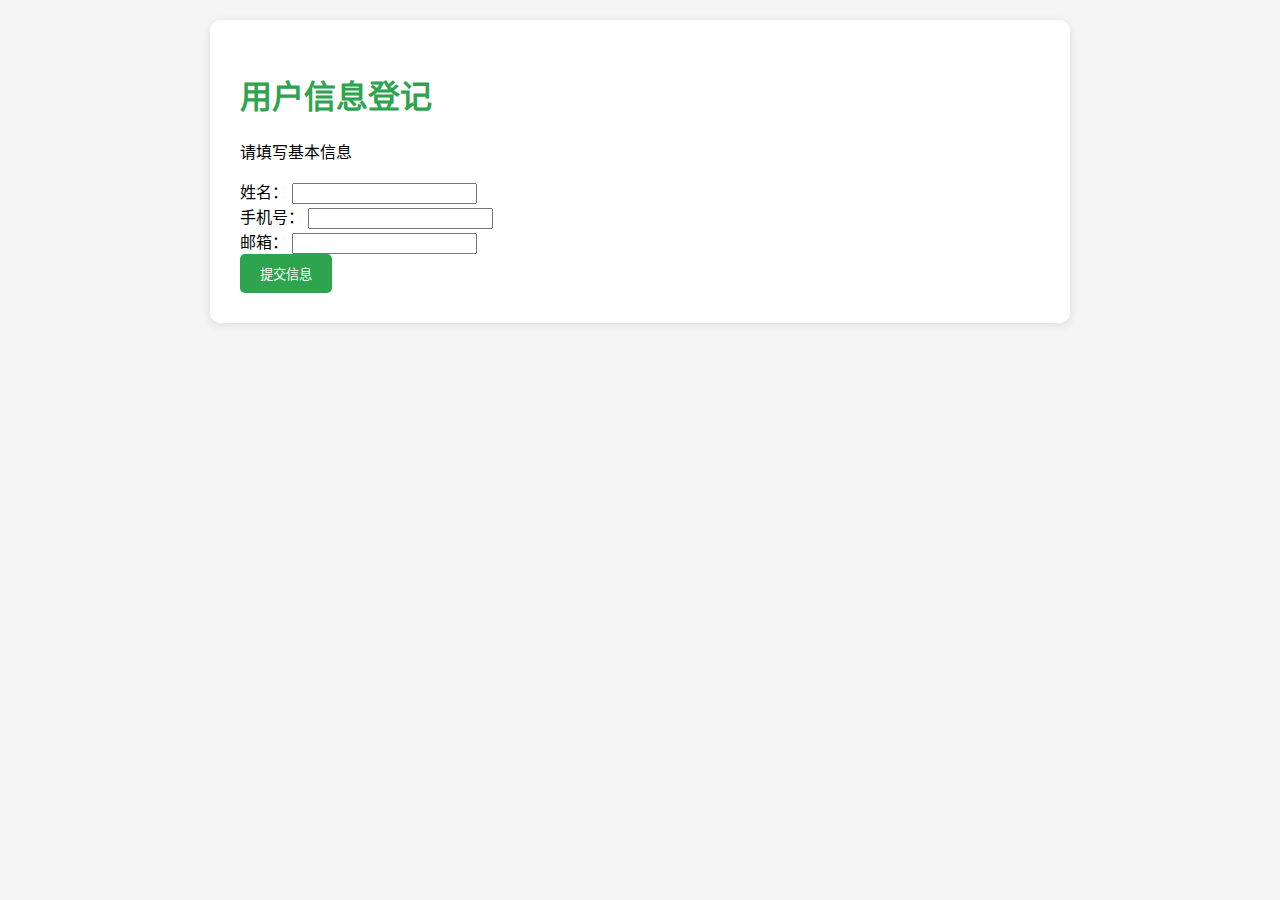
<file: index.html>
<!DOCTYPE html>
<html lang="zh-CN">
<head>
    <meta charset="UTF-8">
    <meta name="viewport" content="width=device-width, initial-scale=1.0">
    <title>用户信息登记系统</title>
    <link rel="stylesheet" href="styles.css">
</head>
<body>
    <div class="container">
        <header>
            <h1>用户信息登记</h1>
            <p>请填写基本信息</p>
        </header>
        
        <form id="userForm">
            <div class="form-group">
                <label for="name">姓名：</label>
                <input type="text" id="name" name="name" required>
            </div>
            
            <div class="form-group">
                <label for="phone">手机号：</label>
                <input type="tel" id="phone" name="phone" maxlength="11" required>
            </div>
            
            <div class="form-group">
                <label for="email">邮箱：</label>
                <input type="email" id="email" name="email" required>
            </div>
            
            <button type="submit">提交信息</button>
        </form>
        
        <div id="result" class="result"></div>
    </div>
    
    <script src="script.js"></script>
</body>
</html>
</file>
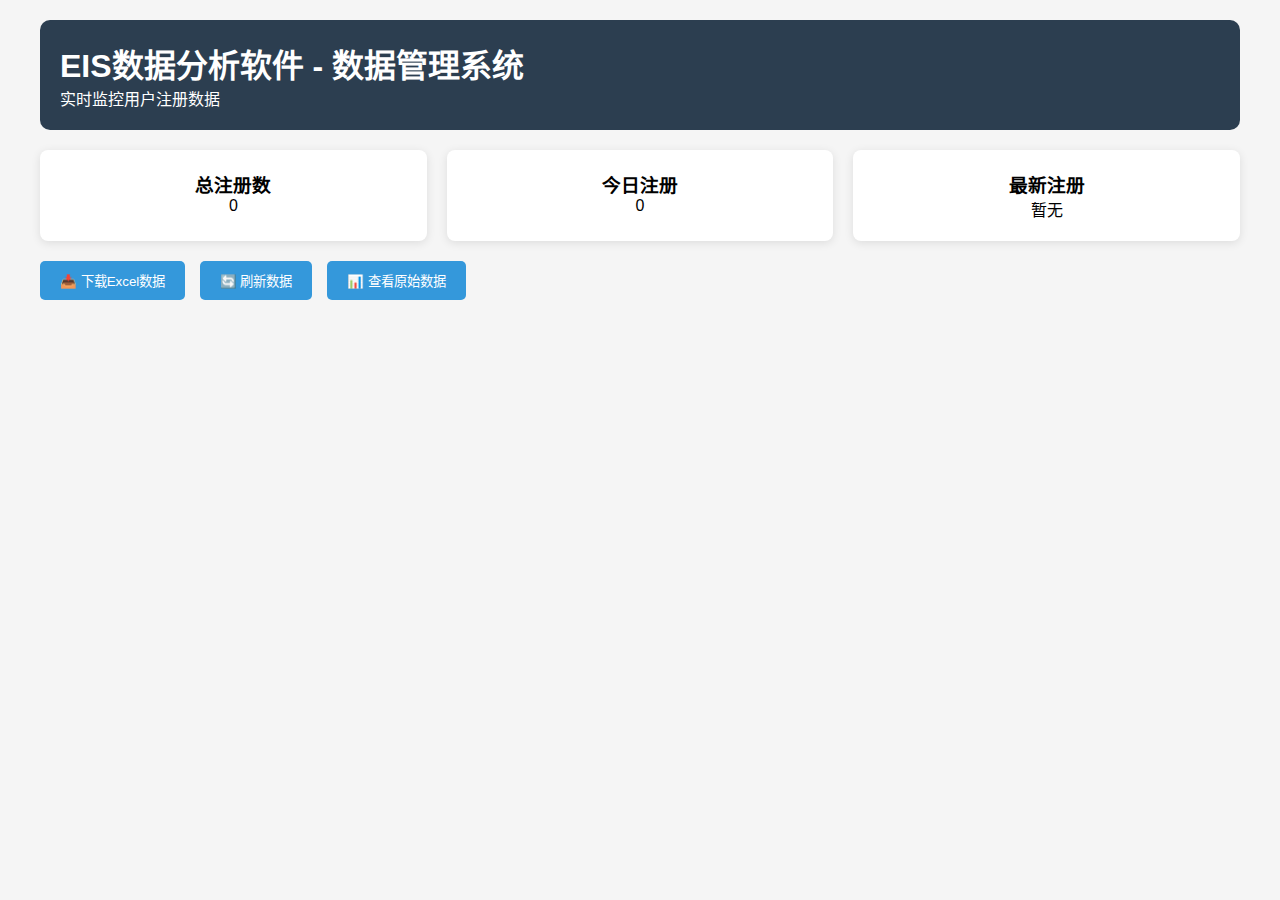
<file: admin.html>
<!DOCTYPE html>
<html lang="zh-CN">
<head>
    <meta charset="UTF-8">
    <meta name="viewport" content="width=device-width, initial-scale=1.0">
    <title>EIS数据管理系统</title>
    <style>
        * { margin: 0; padding: 0; box-sizing: border-box; }
        body { font-family: 'Microsoft YaHei', sans-serif; background: #f5f5f5; padding: 20px; }
        .container { max-width: 1200px; margin: 0 auto; }
        .header { background: #2c3e50; color: white; padding: 20px; border-radius: 10px; margin-bottom: 20px; }
        .stats { display: grid; grid-template-columns: repeat(auto-fit, minmax(200px, 1fr)); gap: 20px; margin-bottom: 20px; }
        .stat-card { background: white; padding: 20px; border-radius: 8px; box-shadow: 0 2px 10px rgba(0,0,0,0.1); text-align: center; }
        .actions { margin: 20px 0; }
        button { background: #3498db; color: white; border: none; padding: 10px 20px; border-radius: 5px; cursor: pointer; margin-right: 10px; }
        button:hover { background: #2980b9; }
        table { width: 100%; background: white; border-radius: 8px; overflow: hidden; box-shadow: 0 2px 10px rgba(0,0,0,0.1); }
        th, td { padding: 12px; text-align: left; border-bottom: 1px solid #eee; }
        th { background: #34495e; color: white; }
    </style>
</head>
<body>
    <div class="container">
        <div class="header">
            <h1>EIS数据分析软件 - 数据管理系统</h1>
            <p>实时监控用户注册数据</p>
        </div>
        
        <div class="stats" id="stats">
            <div class="stat-card">
                <h3>总注册数</h3>
                <p id="totalCount">0</p>
            </div>
            <div class="stat-card">
                <h3>今日注册</h3>
                <p id="todayCount">0</p>
            </div>
            <div class="stat-card">
                <h3>最新注册</h3>
                <p id="latestTime">暂无</p>
            </div>
        </div>
        
        <div class="actions">
            <button onclick="downloadExcel()">📥 下载Excel数据</button>
            <button onclick="refreshStats()">🔄 刷新数据</button>
            <button onclick="viewRawData()">📊 查看原始数据</button>
        </div>
        
        <div id="dataTable" style="display: none;">
            <table>
                <thead>
                    <tr>
                        <th>时间</th><th>姓名</th><th>手机</th><th>邮箱</th><th>验证码</th><th>公司/学校</th>
                    </tr>
                </thead>
                <tbody id="tableBody"></tbody>
            </table>
        </div>
        
        <div id="result"></div>
    </div>

    <script>
        const API_URL = 'https://1304419785-1um55rrftj.ap-guangzhou.tencentscf.com';
        
        // 加载统计数据
        async function loadStats() {
            try {
                const response = await fetch(`${API_URL}/admin/stats`);
                const data = await response.json();
                
                if (data.success) {
                    document.getElementById('totalCount').textContent = data.total_registrations;
                    document.getElementById('todayCount').textContent = data.today_registrations;
                    if (data.latest_registration) {
                        document.getElementById('latestTime').textContent = data.latest_registration.timestamp;
                    }
                }
            } catch (error) {
                console.error('加载统计失败:', error);
            }
        }
        
        // 下载Excel
        async function downloadExcel() {
            try {
                const response = await fetch(`${API_URL}/admin/download`);
                if (response.ok) {
                    const blob = await response.blob();
                    const url = window.URL.createObjectURL(blob);
                    const a = document.createElement('a');
                    a.href = url;
                    a.download = `EIS用户数据_${new Date().toLocaleDateString()}.xlsx`;
                    document.body.appendChild(a);
                    a.click();
                    document.body.removeChild(a);
                    showResult('Excel文件下载成功', 'success');
                } else {
                    showResult('下载失败: 暂无数据', 'error');
                }
            } catch (error) {
                showResult('下载失败: ' + error.message, 'error');
            }
        }
        
        // 查看原始数据
        async function viewRawData() {
            // 这里可以扩展为从JSON文件获取详细数据
            showResult('详细数据查看功能需从Excel文件获取', 'info');
        }
        
        function refreshStats() {
            loadStats();
            showResult('数据已刷新', 'success');
        }
        
        function showResult(message, type) {
            const resultEl = document.getElementById('result');
            resultEl.innerHTML = `<div style="padding:10px;margin:10px 0;border-radius:5px;background:${
                type === 'success' ? '#d4edda' : type === 'error' ? '#f8d7da' : '#d1ecf1'
            }">${message}</div>`;
        }
        
        // 页面加载时初始化
        document.addEventListener('DOMContentLoaded', loadStats);
    </script>
</body>
</html>
</file>
<file: styles.css>
body {
    font-family: Arial, sans-serif;
    margin: 0;
    padding: 20px;
    background-color: #f5f5f5;
}

.container {
    max-width: 800px;
    margin: 0 auto;
    background: white;
    padding: 30px;
    border-radius: 10px;
    box-shadow: 0 2px 10px rgba(0,0,0,0.1);
}

h1 {
    color: #2ea44f;
}

button {
    background-color: #2ea44f;
    color: white;
    border: none;
    padding: 10px 20px;
    border-radius: 5px;
    cursor: pointer;
}
</file>
